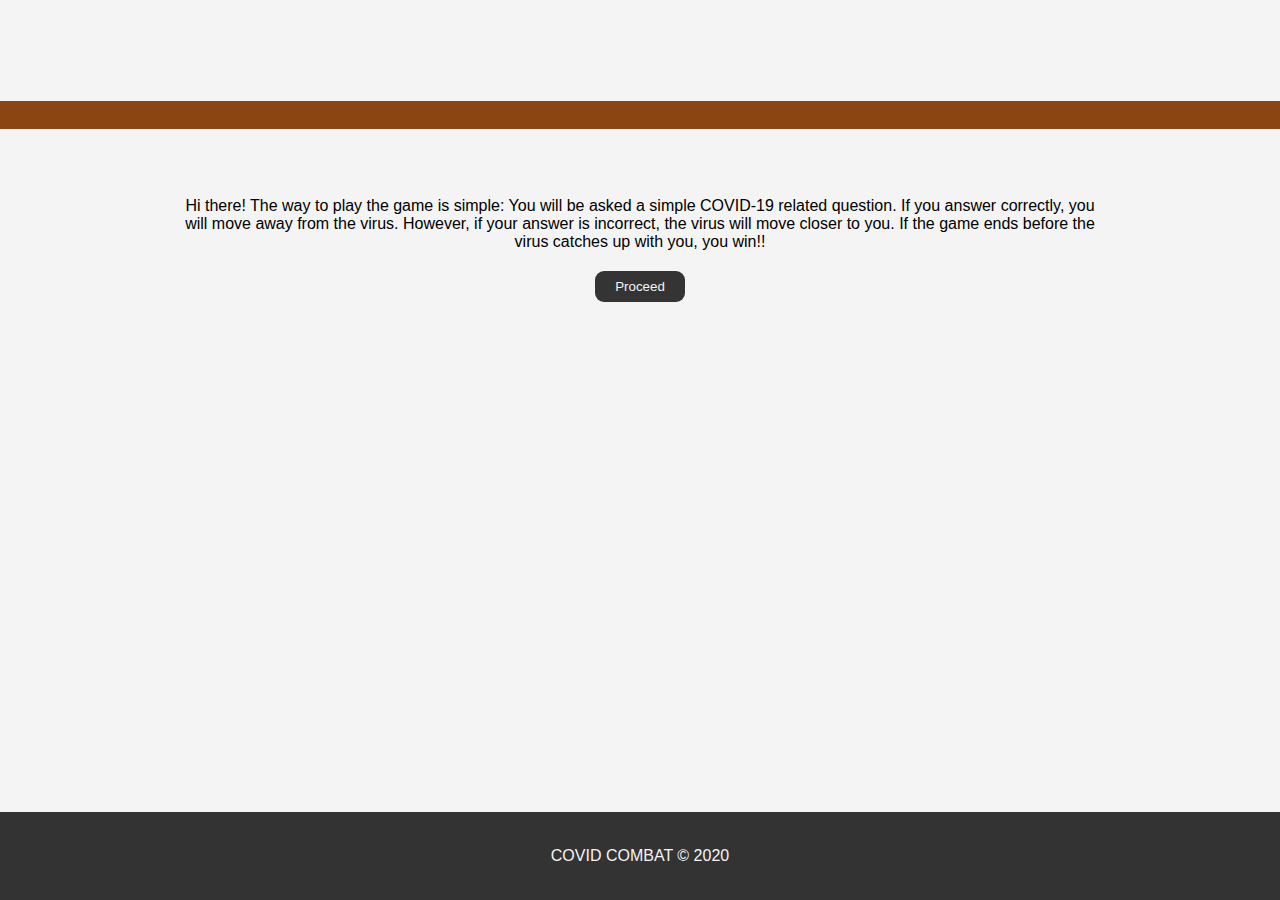
<file: game.html>
<!DOCTYPE html>
<html lang="en">

<head>
    <meta charset="UTF-8" />
    <meta name="viewport" content="width=device-width, initial-scale=1.0" />
    <title>COVID COMBAT: Play</title>
    <script src="https://code.jquery.com/jquery-3.5.1.min.js" integrity="sha256-9/aliU8dGd2tb6OSsuzixeV4y/faTqgFtohetphbbj0=" crossorigin="anonymous"></script>
    <script src="scripts/main.js"></script>
    <script src="scripts/data.js"></script>
    <script src="scripts/game.js"></script>
    <link href="styles/game.css" rel="stylesheet" />
</head>

<body>
    <img src="assets/germ-transparent.png" class="hide" id="germ" />

    <!-- Header -->
    <header>
        <div id="race-track">
            <canvas id="race-track-canvas"></canvas>
        </div>
    </header>

    <div class="container">
        <!-- Introduction -->
        <section id="information" class="center">
            Hi there! The way to play the game is simple: You will be asked a simple COVID-19 related question. If you answer correctly, you will move away from the virus. However, if your answer is incorrect, the virus will move closer to you. If the game ends before
            the virus catches up with you, you win!!
            <br>
            <button onclick="setDisplay('#information','#avatar')" class="btn">
              Proceed
            </button>
        </section>

        <!-- Pick Avatar -->
        <div id="avatar" class="hide center">
            Pick your character to proceed with the game:
            <br> <br>
            <button onclick="chooseAvatar(1)">
          <img src="assets/avatar1.jpeg" class="option-img" />
        </button>
            <button onclick="chooseAvatar(2)">
          <img src="assets/avatar2.jpeg" class="option-img" />
        </button>
        </div>

        <!-- Avatar confirmation -->
        <div id="character" class="hide center">
            This is the character you have chosen. May the COVID COMBAT begin!
            <br> <br>
            <img id="avatar-img" class="avatar-img option-img" />
            <br>
            <button onclick="setDisplay('#character','#questions')" class="btn">
              Start game
            </button>
        </div>
        <!-- Questions -->
        <div id="questions" class="hide"></div>
    </div>

    <!-- Game result -->
    <div class="container">
        <div id="end-success" class="hide center">Yay! You are COVID aware & germ safe. Keep up the good work!</div>
        <div id="end-failure" class="hide center">Oh no! The germ caught up with you. Try harder next time!</div>
    </div>

    <!-- Footer -->
    <footer class="center bg-dark">
        <p>COVID COMBAT &copy; 2020</p>
    </footer>

</body>

</html>
</file>
<file: styles/game.css>
/* Overriding default styles */

* {
    box-sizing: border-box;
}

body {
    margin: 0;
    background: #f4f4f4;
    font-family: "Segoe UI", Tahoma, Geneva, Verdana, sans-serif;
}

.container {
    max-width: 960px;
    margin: auto;
    overflow: hidden;
    padding: 4rem 1rem;
}

.center {
    text-align: center;
    margin: auto;
}

.bg-light {
    background: #f4f4f4;
    color: #333;
}

.bg-dark {
    background: #333;
    color: #f4f4f4;
}


/* Horizontal Rule */

hr {
    width: 70%;
    text-align-last: center;
    border: 1.5px solid #c0c0c0;
}


/* Header */

.showcase {
    content: "";
    height: 150px;
    width: 100%;
    background-color: aqua;
    background-size: cover;
    background-repeat: no-repeat;
    background-position: center;
    display: block;
    transition: all 1000ms;
    position: relative;
}


/* Header content */

.content {
    position: absolute;
    z-index: 1;
    left: 50%;
    margin-top: 70px;
    margin-left: -145px;
    width: 300px;
    height: 50px;
    text-align: center;
    transition: all 1000ms;
}

.content .logo {
    height: 320px;
    width: 320px;
}

.content .title {
    font-size: 5rem;
    margin-top: 1rem;
    font-weight: bold;
    margin: 0px;
}

.hide {
    display: none;
}

.option-img {
    height: 50px;
    width: 50px;
}


/* Website Footer */

footer {
    padding: 2.2rem;
    position: absolute;
    bottom: 0px;
    width: 100%;
}

footer p {
    margin: 0;
}

.hide {
    display: none;
}

.question button {
    background-color: #4caf50;
    color: white;
    padding: 16px 20px;
    border: none;
    cursor: pointer;
    width: 100%;
    margin-bottom: 10px;
    opacity: 0.8;
}


/* Hover effects */

.question button:hover {
    opacity: 1;
}

canvas {
    border-bottom: 28px solid #8B4513;
}


/* Play Button */

.btn {
    background-color: #343434;
    color: #f4f4f4;
    padding: 8px;
    margin: 20px;
    width: 90px;
    border: none;
    border-radius: 1vh;
    cursor: pointer;
    transition: 0.3s;
}

#move-on {
    background-color: #c0c0c0;
    color: #343434;
    padding: 8px;
    margin: 20px;
    width: 90px;
    border: none;
    border-radius: 1vh;
    cursor: pointer;
    transition: 0.3s;
}
</file>
